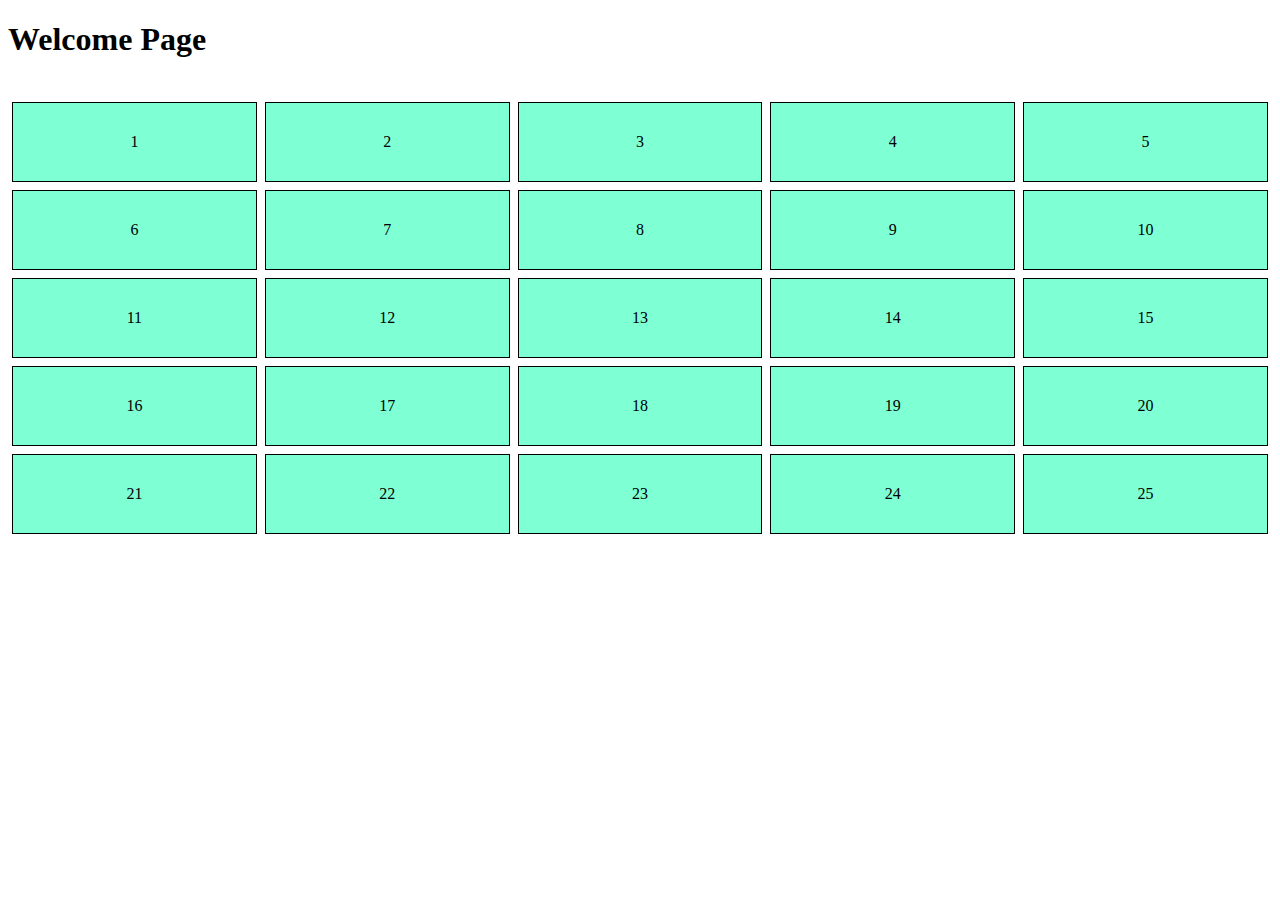
<file: no_html/index.html>
<!DOCTYPE html>
<html lang="en">
<head>
  <meta charset="UTF-8">
  <meta http-equiv="X-UA-Compatible" content="IE=edge">
  <meta name="viewport" content="width=device-width, initial-scale=1.0">
  <script defer src="app.js"></script>
  <title>Grid</title>
</head>
<body>
 
</body>
</html>
</file>
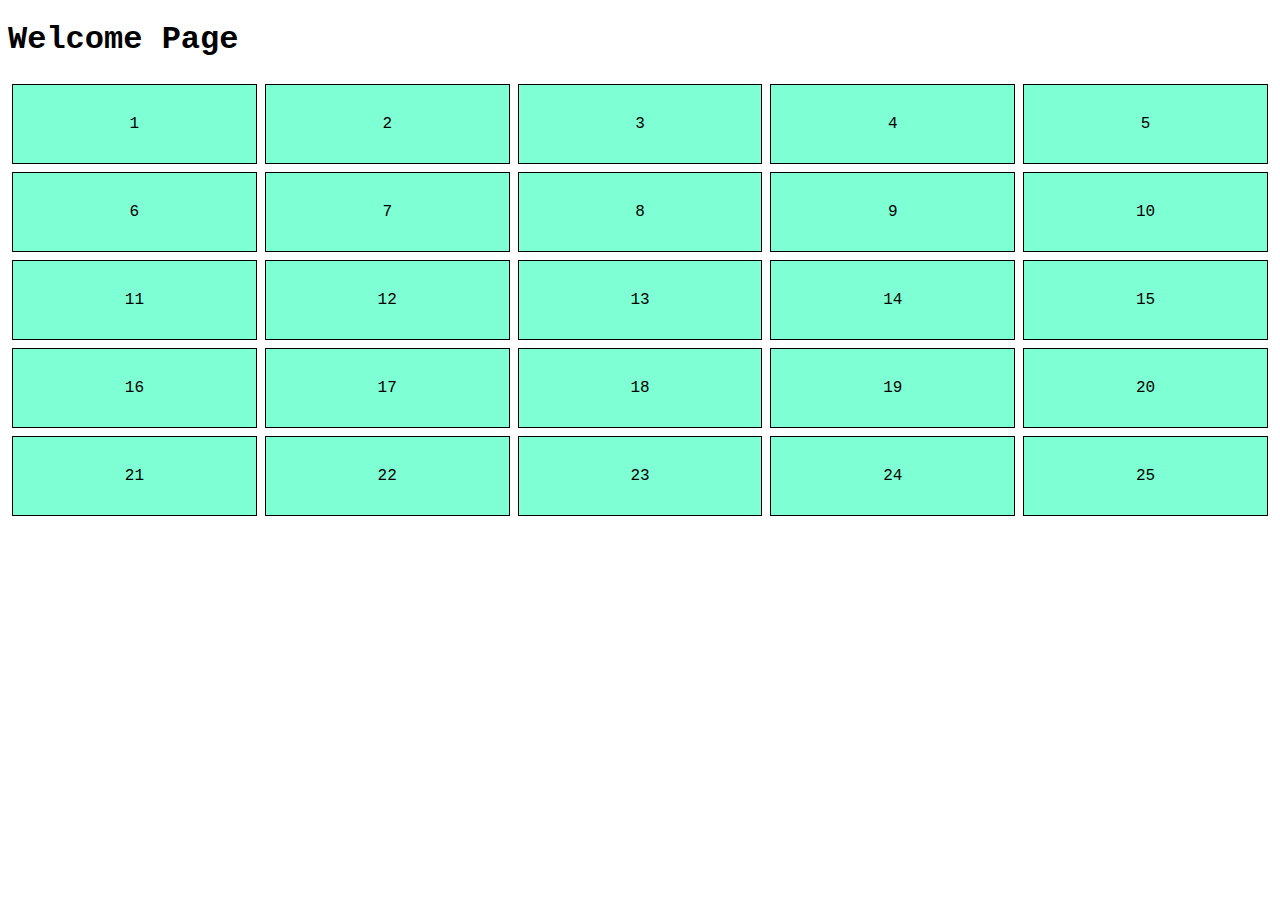
<file: with_html/index.html>
<!DOCTYPE html>
<html lang="en">
<head>
  <meta charset="UTF-8">
  <meta http-equiv="X-UA-Compatible" content="IE=edge">
  <meta name="viewport" content="width=device-width, initial-scale=1.0">
  <link rel="stylesheet" href="styles.css">
  <title>Document</title>
</head>
<body>
  <h1>Welcome Page</h1>
  <div id="container">
    <div class="items">1</div>
    <div class="items">2</div>
    <div class="items">3</div>
    <div class="items">4</div>
    <div class="items">5</div>
    <div class="items">6</div>
    <div class="items">7</div>
    <div class="items">8</div>
    <div class="items">9</div>
    <div class="items">10</div>
    <div class="items">11</div>
    <div class="items">12</div>
    <div class="items">13</div>
    <div class="items">14</div>
    <div class="items">15</div>
    <div class="items">16</div>
    <div class="items">17</div>
    <div class="items">18</div>
    <div class="items">19</div>
    <div class="items">20</div>
    <div class="items">21</div>
    <div class="items">22</div>
    <div class="items">23</div>
    <div class="items">24</div>
    <div class="items">25</div>
  </div>
</body>
</html>
</file>
<file: with_html/styles.css>
#container {
  display: grid;
  grid-template-columns: repeat(5, 1fr);
  grid-template-rows: repeat(5, 1fr);
}
body {
  font-family: 'Courier New', Courier, monospace;
}

.items {
  background-color: aquamarine;
  border: 1px solid black;
  padding: 30px;
  margin: 4px;
  text-align: center;
}

.items:hover {
  background-color: blueviolet;
  animation: twist 2s;
}

@keyframes twist {
  from {
    transform: rotate(0deg);
  }
  to {
    transform: rotate(360deg);
  }
}
</file>
